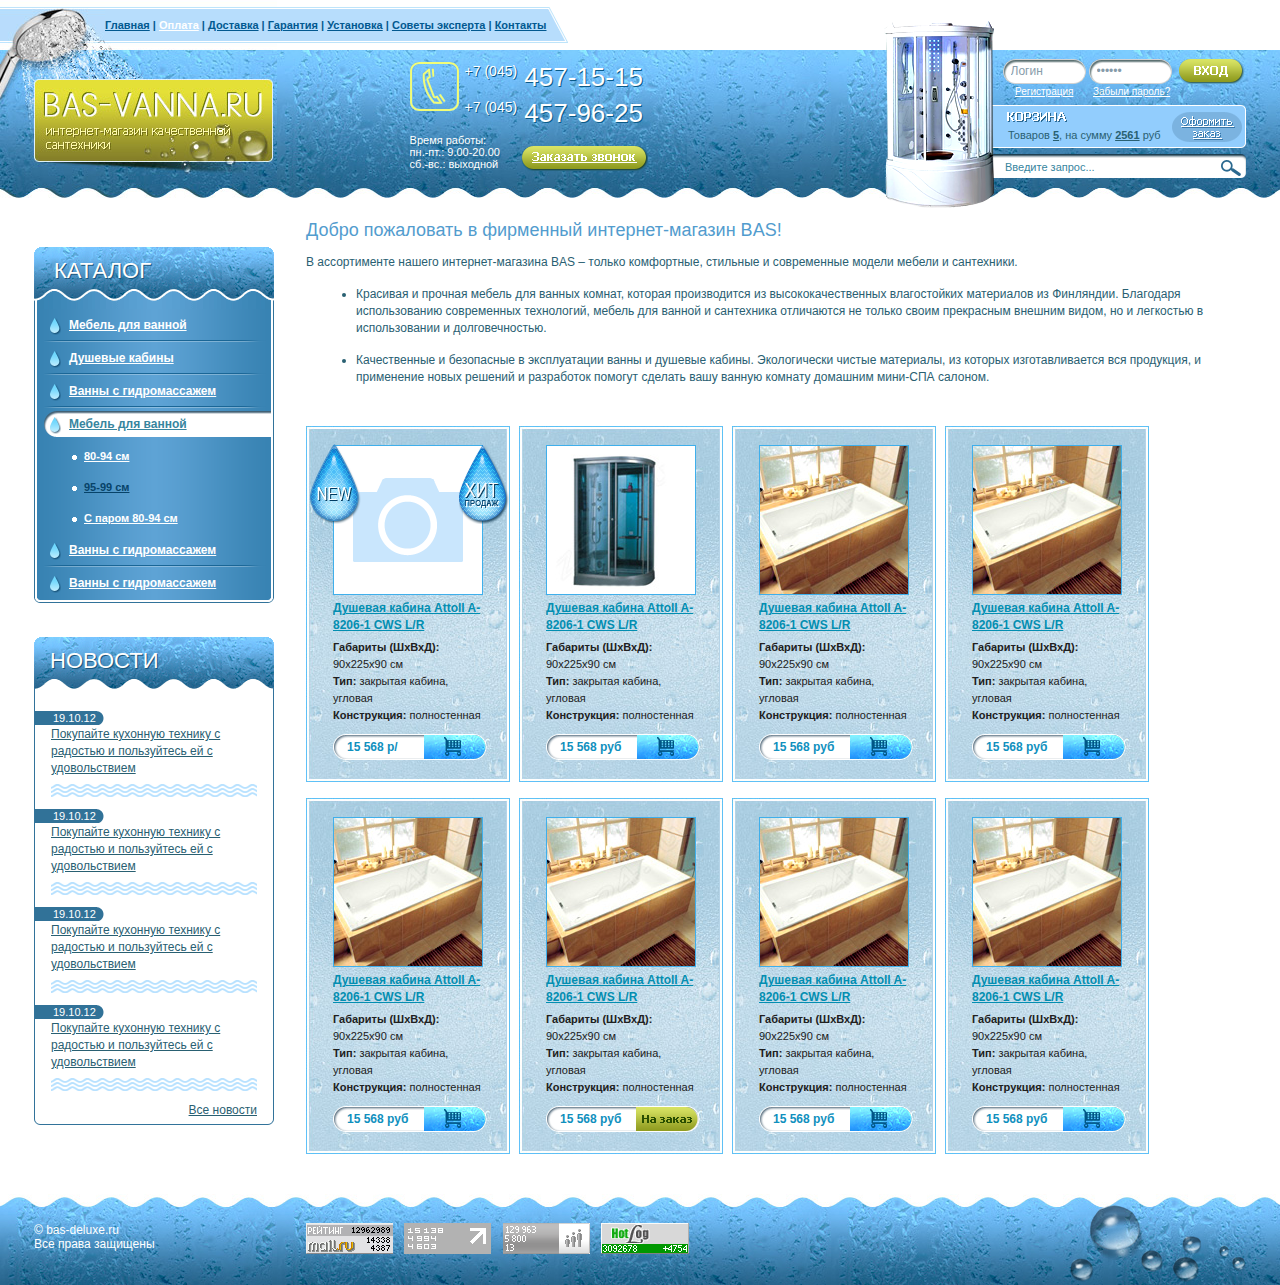
<file: html/index.html>
<!DOCTYPE html PUBLIC "-//W3C//DTD HTML 4.01 Transitional//EN" "http://www.w3.org/TR/html4/loose.dtd">
<html>
  <head>
    <link rel="stylesheet" href="style.css" type="text/css" />
    <meta http-equiv="Content-Type" content="text/html;charset=utf-8" />
    <title>Bas Deluxe - INdex</title>
    <script type="text/javascript" src="js/jquery-1.7.1.min.js"></script>
    <script type="text/javascript" src="js/functions.js"></script>
    <script type="text/javascript" src="js/cusel-min-2.5.js"></script>
    <script type="text/javascript" src="js/slider.js"></script>
  </head>
  <body>
    <table id="mainmenu">
      <tr>
        <td>
          <a href="#">Главная</a> | 
          <a href="#" class="current">Оплата</a> |
          <a href="#">Доставка</a> | 
          <a href="#">Гарантия</a> | 
          <a href="#">Установка</a> |
          <a href="#">Советы эксперта</a> |
          <a href="#">Контакты</a>
        </td>
        <td class="last"></td>
      </tr>
    </table>
    <!-- /meainmenu -->

    <div id="header">
      <div class="logo">
        <a href="/"></a>
      </div>

      <div class="phones">
        <div class="phone"><sup>+7 (045)</sup> 457-15-15</div>
        <div class="phone"><sup>+7 (045)</sup> 457-96-25</div>
        <div class="callme">
          <div style="text-shadow: #216994 1px 2px 0px">Время работы:</div>
          <div style="text-shadow: #216994 1px 3px 0px">пн.-пт.: 9.00-20.00</div>
          сб.-вс.: выходной
          <button></button>
        </div>
      </div>
      <!-- /phones -->

      <div class="right-side">
        <div class="dush"></div>
        <div class="auth">
          <form action="" method="post">
            <div class="field">
              <input
                type="text"
                name="username"
                value="Логин"
                onclick="javascript:if(this.value == 'Логин') this.value = '';"
                onblur="javascript:if(this.value == '') this.value = 'Логин';"
              />
            </div>
            <div class="field" style="left: 86px">
              <input
                type="password"
                name="password"
                value="Пароль"
                onclick="javascript:if(this.value == 'Пароль') this.value = '';"
                onblur="javascript:if(this.value == '') this.value = 'Пароль';"
              />
            </div>
            <div class="button">
              <button></button>
            </div>
            <a href="#" class="link">Регистрация</a>
            <a href="#" class="link" style="left: 90px">Забыли пароль?</a>
          </form>
        </div>
        <!-- /auth -->
        <div class="cart">
          <div style="margin: 24px 0px 0px 34px">Товаров <a href="#">5</a>, на сумму <a href="#">2561</a> руб</div>
          <a href="#" class="order"></a>
        </div>
        <!-- /cart -->

        <div class="search">
          <form action="" method="get">
            <div style="margin: 7px 0px 0px 39px">
              <input
                type="text"
                name="s"
                value="Введите запрос..."
                onclick="javascript:if(this.value == 'Введите запрос...') this.value =''"
                onblur="javascript:if(this.value == '') this.value ='Введите запрос...'"
              />
              <button></button>
            </div>
          </form>
        </div>
      </div>
      <!--/right-side-->
    </div>
    <!-- /header -->

    <table cellpadding="0" cellspacing="0" border="0" style="width: 100%">
      <tr>
        <td style="width: 34px"></td>
        <td style="width: 240px">
          <div id="categories">
            <h2>Каталог</h2>
            <div>
              <a href="#">Мебель для ванной</a>
            </div>
            <div>
              <a href="#">Душевые кабины</a>
            </div>
            <div>
              <a href="#">Ванны с гидромассажем</a>
            </div>
            <div class="selected">
              <a href="#">Мебель для ванной</a>
            </div>
            <div class="sub-cat">
              <a href="#">80-94 см</a>
            </div>
            <div class="sub-cat-selected">
              <a href="#">95-99 см</a>
            </div>
            <div class="sub-cat">
              <a href="#">С паром 80-94 см</a>
            </div>

            <div>
              <a href="#">Ванны с гидромассажем</a>
            </div>
            <div>
              <a href="#">Ванны с гидромассажем</a>
            </div>

            <div class="bottom"></div>
          </div>
          <!-- /categories -->

          <div id="news-box">
            <h2>Новости</h2>
            <div class="mid">
              <span class="date">19.10.12</span>
              <div class="news">
                <a href="#">Покупайте кухонную технику с радостью и пользуйтесь ей с удовольствием</a>
              </div>
              <span class="date">19.10.12</span>
              <div class="news">
                <a href="#">Покупайте кухонную технику с радостью и пользуйтесь ей с удовольствием</a>
              </div>
              <span class="date">19.10.12</span>
              <div class="news">
                <a href="#">Покупайте кухонную технику с радостью и пользуйтесь ей с удовольствием</a>
              </div>
              <span class="date">19.10.12</span>
              <div class="news">
                <a href="#">Покупайте кухонную технику с радостью и пользуйтесь ей с удовольствием</a>
              </div>
              <div class="all-news">
                <a href="#">Все новости</a>
              </div>
            </div>
            <div class="bottom"></div>
          </div>
          <!-- /news-box -->
        </td>
        <td style="width: 32px"></td>
        <td>
          <!--Content-->
          <div class="home-block">
            <h1>Добро пожаловать в фирменный интернет-магазин BAS!</h1>
            <p>В ассортименте нашего интернет-магазина BAS – только комфортные, стильные и современные модели мебели и сантехники.</p>
            <ul>
              <li>
                Красивая и прочная мебель для ванных комнат, которая производится из высококачественных влагостойких материалов из Финляндии. Благодаря использованию современных
                технологий, мебель для ванной и сантехника отличаются не только своим прекрасным внешним видом, но и легкостью в использовании и долговечностью.
              </li>
              <li>
                Качественные и безопасные в эксплуатации ванны и душевые кабины. Экологически чистые материалы, из которых изготавливается вся продукция, и применение новых решений
                и разработок помогут сделать вашу ванную комнату домашним мини-СПА салоном.
              </li>
            </ul>
          </div>
          <!--home-block-->
          <div class="best-sellers">
            <div class="product-bref">
              <div class="image">
                <div class="is-new"></div>
                <div class="best-seller"></div>
                <a href="#"><img src="i/bas_deluxe/no-foto-bref.png" /></a>
              </div>
              <div class="info">
                <a class="name" href="#">Душевая кабина Attoll A-8206-1 CWS L/R</a>
                <div class="description">
                  <b>Габариты (ШхВхД):</b> 90x225x90 см<br />
                  <b>Тип:</b> закрытая кабина, угловая<br />
                  <b>Конструкция:</b> полностенная
                </div>
              </div>
              <div class="price">
                <span>15 568 р/</span>
                <a href="#"></a>
              </div>
            </div>
            <div class="product-bref">
              <div class="image">
                <a href="#"><img src="i/bas_deluxe/tmp/1.jpg" /></a>
              </div>
              <div class="info">
                <a class="name" href="#">Душевая кабина Attoll A-8206-1 CWS L/R</a>
                <div class="description">
                  <b>Габариты (ШхВхД):</b> 90x225x90 см<br />
                  <b>Тип:</b> закрытая кабина, угловая<br />
                  <b>Конструкция:</b> полностенная
                </div>
              </div>
              <div class="price">
                <span>15 568 руб</span>
                <a href="#"></a>
              </div>
            </div>
            <div class="product-bref">
              <div class="image">
                <a href="#"><img src="i/bas_deluxe/tmp/2.jpg" /></a>
              </div>
              <div class="info">
                <a class="name" href="#">Душевая кабина Attoll A-8206-1 CWS L/R</a>
                <div class="description">
                  <b>Габариты (ШхВхД):</b> 90x225x90 см<br />
                  <b>Тип:</b> закрытая кабина, угловая<br />
                  <b>Конструкция:</b> полностенная
                </div>
              </div>
              <div class="price">
                <span>15 568 руб</span>
                <a href="#"></a>
              </div>
            </div>
            <div class="product-bref">
              <div class="image">
                <a href="#"><img src="i/bas_deluxe/tmp/2.jpg" /></a>
              </div>
              <div class="info">
                <a class="name" href="#">Душевая кабина Attoll A-8206-1 CWS L/R</a>
                <div class="description">
                  <b>Габариты (ШхВхД):</b> 90x225x90 см<br />
                  <b>Тип:</b> закрытая кабина, угловая<br />
                  <b>Конструкция:</b> полностенная
                </div>
              </div>
              <div class="price">
                <span>15 568 руб</span>
                <a href="#"></a>
              </div>
            </div>
            <div class="product-bref">
              <div class="image">
                <a href="#"><img src="i/bas_deluxe/tmp/2.jpg" /></a>
              </div>
              <div class="info">
                <a class="name" href="#">Душевая кабина Attoll A-8206-1 CWS L/R</a>
                <div class="description">
                  <b>Габариты (ШхВхД):</b> 90x225x90 см<br />
                  <b>Тип:</b> закрытая кабина, угловая<br />
                  <b>Конструкция:</b> полностенная
                </div>
              </div>
              <div class="price">
                <span>15 568 руб</span>
                <a href="#"></a>
              </div>
            </div>
            <div class="product-bref">
              <div class="image">
                <a href="#"><img src="i/bas_deluxe/tmp/2.jpg" /></a>
              </div>
              <div class="info">
                <a class="name" href="#">Душевая кабина Attoll A-8206-1 CWS L/R</a>
                <div class="description">
                  <b>Габариты (ШхВхД):</b> 90x225x90 см<br />
                  <b>Тип:</b> закрытая кабина, угловая<br />
                  <b>Конструкция:</b> полностенная
                </div>
              </div>
              <div class="price zakaz">
                <span>15 568 руб</span>
                <a href="#"></a>
              </div>
            </div>
            <div class="product-bref">
              <div class="image">
                <a href="#"><img src="i/bas_deluxe/tmp/2.jpg" /></a>
              </div>
              <div class="info">
                <a class="name" href="#">Душевая кабина Attoll A-8206-1 CWS L/R</a>
                <div class="description">
                  <b>Габариты (ШхВхД):</b> 90x225x90 см<br />
                  <b>Тип:</b> закрытая кабина, угловая<br />
                  <b>Конструкция:</b> полностенная
                </div>
              </div>
              <div class="price">
                <span>15 568 руб</span>
                <a href="#"></a>
              </div>
            </div>
            <div class="product-bref">
              <div class="image">
                <a href="#"><img src="i/bas_deluxe/tmp/2.jpg" /></a>
              </div>
              <div class="info">
                <a class="name" href="#">Душевая кабина Attoll A-8206-1 CWS L/R</a>
                <div class="description">
                  <b>Габариты (ШхВхД):</b> 90x225x90 см<br />
                  <b>Тип:</b> закрытая кабина, угловая<br />
                  <b>Конструкция:</b> полностенная
                </div>
              </div>
              <div class="price">
                <span>15 568 руб</span>
                <a href="#"></a>
              </div>
            </div>
          </div>
          <!-- best-sellers-->
        </td>
        <!-- /Content-->
        <td style="width: 34px"></td>
      </tr>
    </table>
    <div id="footer">
      <div class="copy">&copy bas-deluxe.ru<br />Все права защищены</div>
      <div class="counters">
        <a href="#"><img src="i/bas_deluxe/tmp/counter1.png" alt="counter1" /></a>
        <a href="#"><img src="i/bas_deluxe/tmp/counter2.png" alt="counter2" /></a>
        <a href="#"><img src="i/bas_deluxe/tmp/counter3.png" alt="counter3" /></a>
        <a href="#"><img src="i/bas_deluxe/tmp/counter4.png" alt="counter4" /></a>
      </div>
      <div class="kapli"></div>
    </div>
  </body>
</html>
</file>
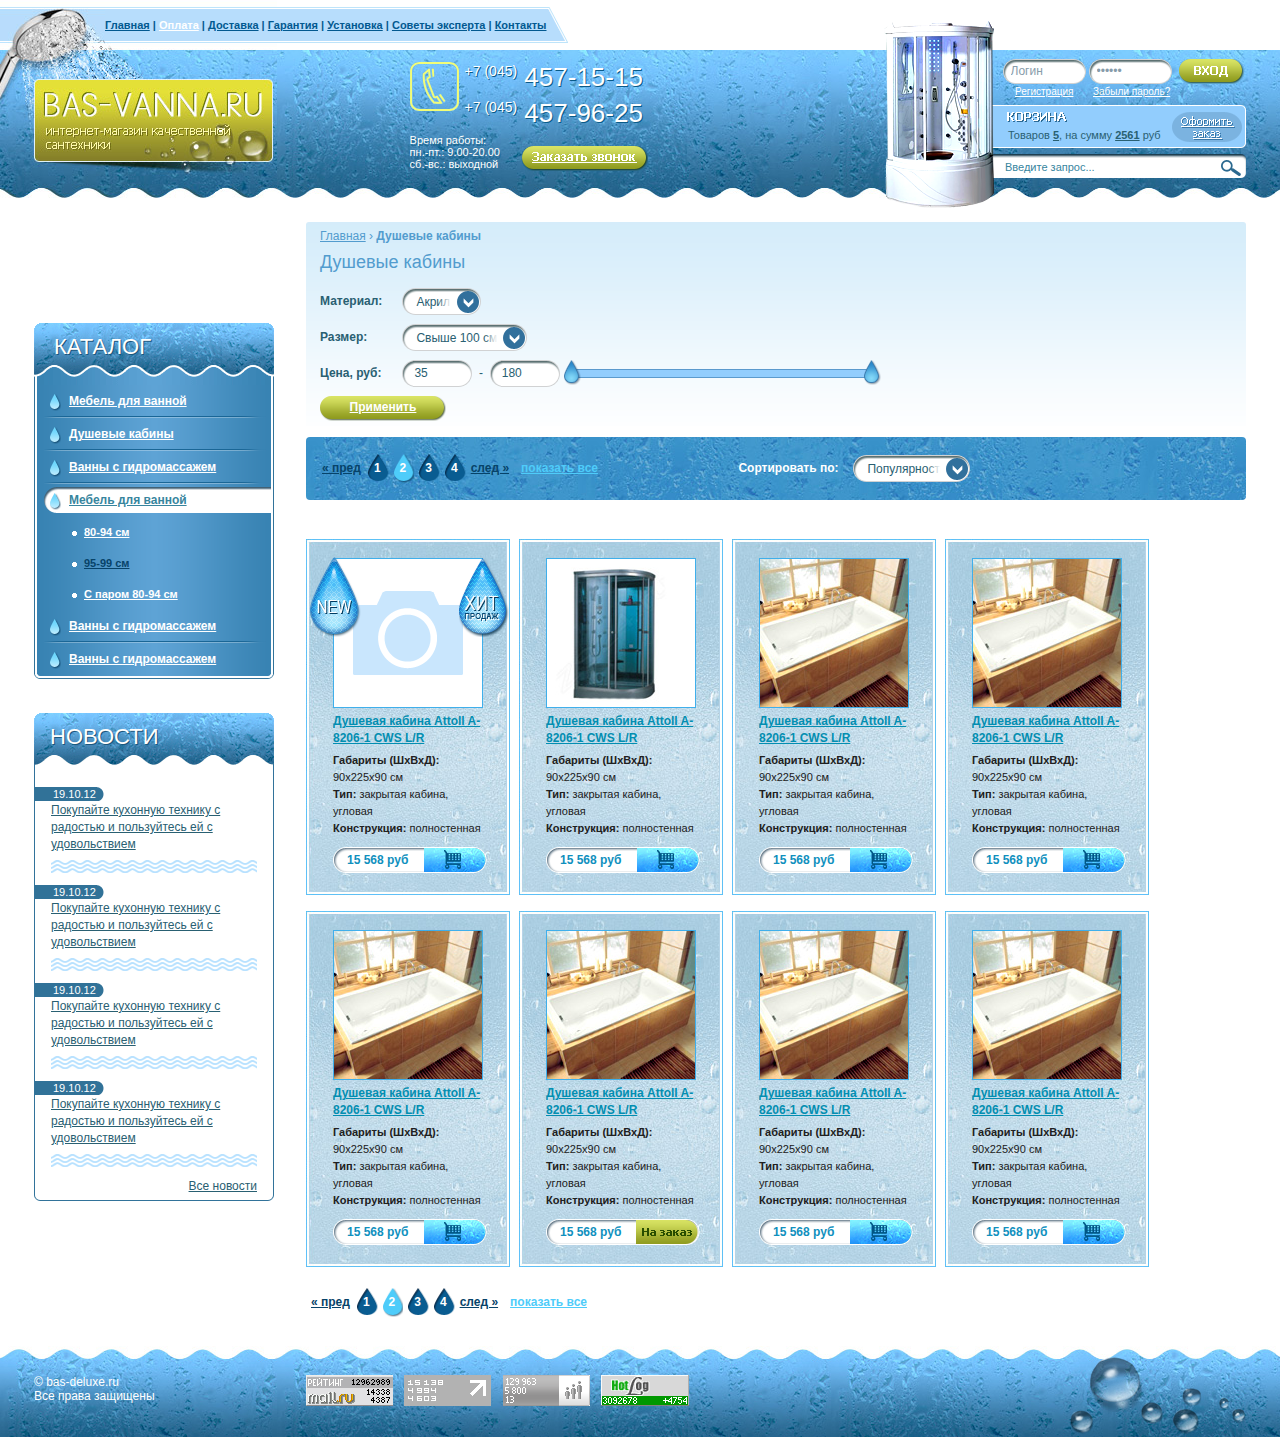
<file: html/category.html>
<!DOCTYPE html PUBLIC "-//W3C//DTD HTML 4.01 Transitional//EN" "http://www.w3.org/TR/html4/loose.dtd">
<html>
  <head>
    <meta http-equiv="Content-Type" content="text/html;charset=utf-8" />
    <title>Bas Deluxe - Category</title>
    <link rel="stylesheet" href="style.css" type="text/css" />
    <script type="text/javascript" src="js/jquery-1.7.1.min.js"></script>
    <script type="text/javascript" src="js/functions.js"></script>
    <script type="text/javascript" src="js/cusel-min-2.5.js"></script>
    <script type="text/javascript" src="js/slider.js"></script>
  </head>
  <body>
    <table id="mainmenu">
      <tr>
        <td>
          <a href="#">Главная</a> | 
          <a href="#" class="current">Оплата</a> |
          <a href="#">Доставка</a> | 
          <a href="#">Гарантия</a> | 
          <a href="#">Установка</a> |
          <a href="#">Советы эксперта</a> |
          <a href="#">Контакты</a>
        </td>
        <td class="last"></td>
      </tr>
    </table>
    <!-- /meainmenu -->

    <div id="header">
      <div class="logo">
        <a href="/"></a>
      </div>

      <div class="phones">
        <div class="phone"><sup>+7 (045)</sup> 457-15-15</div>
        <div class="phone"><sup>+7 (045)</sup> 457-96-25</div>
        <div class="callme">
          <div style="text-shadow: #216994 1px 2px 0px">Время работы:</div>
          <div style="text-shadow: #216994 1px 3px 0px">пн.-пт.: 9.00-20.00</div>
          сб.-вс.: выходной
          <button></button>
        </div>
      </div>
      <!-- /phones -->

      <div class="right-side">
        <div class="dush"></div>
        <div class="auth">
          <form action="" method="post">
            <div class="field">
              <input
                type="text"
                name="username"
                value="Логин"
                onclick="javascript:if(this.value == 'Логин') this.value = '';"
                onblur="javascript:if(this.value == '') this.value = 'Логин';"
              />
            </div>
            <div class="field" style="left: 86px">
              <input
                type="password"
                name="password"
                value="Пароль"
                onclick="javascript:if(this.value == 'Пароль') this.value = '';"
                onblur="javascript:if(this.value == '') this.value = 'Пароль';"
              />
            </div>
            <div class="button">
              <button></button>
            </div>
            <a href="#" class="link">Регистрация</a>
            <a href="#" class="link" style="left: 90px">Забыли пароль?</a>
          </form>
        </div>
        <!-- /auth -->
        <div class="cart">
          <div style="margin: 24px 0px 0px 34px">Товаров <a href="#">5</a>, на сумму <a href="#">2561</a> руб</div>
          <a href="#" class="order"></a>
        </div>
        <!-- /cart -->

        <div class="search">
          <form action="" method="get">
            <div style="margin: 7px 0px 0px 39px">
              <input
                type="text"
                name="s"
                value="Введите запрос..."
                onclick="javascript:if(this.value == 'Введите запрос...') this.value =''"
                onblur="javascript:if(this.value == '') this.value ='Введите запрос...'"
              />
              <button></button>
            </div>
          </form>
        </div>
      </div>
      <!--/right-side-->
    </div>
    <!-- /header -->

    <table cellpadding="0" cellspacing="0" border="0" style="width: 100%">
      <tr>
        <td style="width: 34px"></td>
        <td style="width: 240px">
          <div id="categories">
            <h2>Каталог</h2>
            <div>
              <a href="#">Мебель для ванной</a>
            </div>
            <div>
              <a href="#">Душевые кабины</a>
            </div>
            <div>
              <a href="#">Ванны с гидромассажем</a>
            </div>
            <div class="selected">
              <a href="#">Мебель для ванной</a>
            </div>
            <div class="sub-cat">
              <a href="#">80-94 см</a>
            </div>
            <div class="sub-cat-selected">
              <a href="#">95-99 см</a>
            </div>
            <div class="sub-cat">
              <a href="#">С паром 80-94 см</a>
            </div>

            <div>
              <a href="#">Ванны с гидромассажем</a>
            </div>
            <div>
              <a href="#">Ванны с гидромассажем</a>
            </div>

            <div class="bottom"></div>
          </div>
          <!-- /categories -->

          <div id="news-box">
            <h2>Новости</h2>
            <div class="mid">
              <span class="date">19.10.12</span>
              <div class="news">
                <a href="#">Покупайте кухонную технику с радостью и пользуйтесь ей с удовольствием</a>
              </div>
              <span class="date">19.10.12</span>
              <div class="news">
                <a href="#">Покупайте кухонную технику с радостью и пользуйтесь ей с удовольствием</a>
              </div>
              <span class="date">19.10.12</span>
              <div class="news">
                <a href="#">Покупайте кухонную технику с радостью и пользуйтесь ей с удовольствием</a>
              </div>
              <span class="date">19.10.12</span>
              <div class="news">
                <a href="#">Покупайте кухонную технику с радостью и пользуйтесь ей с удовольствием</a>
              </div>
              <div class="all-news">
                <a href="#">Все новости</a>
              </div>
            </div>
            <div class="bottom"></div>
          </div>
          <!-- /news-box -->
        </td>
        <td style="width: 32px"></td>
        <td style="vertical-align: top">
          <!--Content-->
          <div id="filter">
            <div class="breadcrumbs">
              <a href="#">Главная</a>
              › <b>Душевые кабины</b>
            </div>
            <h1>Душевые кабины</h1>
            <form action="" method="get">
              <table>
                <tr style="height: 36px">
                  <td><b>Материал:</b></td>
                  <td style="width: 20px"></td>
                  <td>
                    <select name="material" id="material" class="custom-select">
                      <option value="1">Акрил</option>
                      <option value="2">Метал</option>
                      <option value="3">Дерево</option>
                      <option value="4">Стекло</option>
                    </select>
                  </td>
                  <td></td>
                </tr>
                <tr style="height: 36px">
                  <td><b>Размер:</b></td>
                  <td style="width: 20px"></td>
                  <td>
                    <select name="material" id="razmer" class="custom-select">
                      <option value="1">Свыше 100 см</option>
                      <option value="2">Свыше 200 см</option>
                      <option value="3">Свыше 500 см</option>
                      <option value="4">Свыше 1000 см</option>
                    </select>
                  </td>
                  <td></td>
                </tr>
                <tr style="height: 36px">
                  <td><b>Цена, руб:</b></td>
                  <td style="width: 20px"></td>
                  <td>
                    <table>
                      <tr>
                        <td width="70px">
                          <div class="text-field">
                            <div class="right"></div>
                            <input type="text" name="param_9_from" id="param_9_from" value="1000" />
                          </div>
                        </td>
                        <td>&nbsp; - &nbsp;</td>
                        <td width="70px;">
                          <div class="text-field">
                            <div class="right"></div>
                            <input type="text" name="param_9_to" id="param_9_to" value="9900" />
                          </div>
                        </td>
                        <td>
                          <div style="width: 300px; margin-left: 10px" id="slider-range9"></div>
                        </td>
                      </tr>
                    </table>
                    <script type="text/javascript">
                      set_slider(9, 35, 180, 35, 180);
                    </script>
                  </td>
                  <td></td>
                </tr>
              </table>
              <input type="submit" class="submit-button" value="Применить" />
            </form>
          </div>
          <div class="sort-box ui-corner-all">
            <div class="pagination">
              <a href="#" class="prev">&laquo; пред</a>
              <a href="#" class="page-num">1</a>
              <a href="#" class="page-num active">2</a>
              <a href="#" class="page-num">3</a>
              <a href="#" class="page-num">4</a>
              <a href="#" class="next">след &raquo; </a>
              <a href="#" class="show-all active">показать все</a>
            </div>
            <div class="sort-by">
              <b>Сортировать по:</b>
              <select name="sort-by" id="sort_by" class="custom-select">
                <option value="1">Популярности</option>
                <option value="2">Цене</option>
                <option value="1">Рейтингу</option>
              </select>
            </div>
          </div>
          <div>
            <div class="product-bref">
              <div class="image">
                <div class="is-new"></div>
                <div class="best-seller"></div>
                <a href="#"><img src="i/bas_deluxe/no-foto-bref.png" /></a>
              </div>
              <div class="info">
                <a class="name" href="#">Душевая кабина Attoll A-8206-1 CWS L/R</a>
                <div class="description">
                  <b>Габариты (ШхВхД):</b> 90x225x90 см<br />
                  <b>Тип:</b> закрытая кабина, угловая<br />
                  <b>Конструкция:</b> полностенная
                </div>
              </div>
              <div class="price">
                <span>15 568 руб</span>
                <a href="#"></a>
              </div>
            </div>
            <div class="product-bref">
              <div class="image">
                <a href="#"><img src="i/bas_deluxe/tmp/1.jpg" /></a>
              </div>
              <div class="info">
                <a class="name" href="#">Душевая кабина Attoll A-8206-1 CWS L/R</a>
                <div class="description">
                  <b>Габариты (ШхВхД):</b> 90x225x90 см<br />
                  <b>Тип:</b> закрытая кабина, угловая<br />
                  <b>Конструкция:</b> полностенная
                </div>
              </div>
              <div class="price">
                <span>15 568 руб</span>
                <a href="#"></a>
              </div>
            </div>
            <div class="product-bref">
              <div class="image">
                <a href="#"><img src="i/bas_deluxe/tmp/2.jpg" /></a>
              </div>
              <div class="info">
                <a class="name" href="#">Душевая кабина Attoll A-8206-1 CWS L/R</a>
                <div class="description">
                  <b>Габариты (ШхВхД):</b> 90x225x90 см<br />
                  <b>Тип:</b> закрытая кабина, угловая<br />
                  <b>Конструкция:</b> полностенная
                </div>
              </div>
              <div class="price">
                <span>15 568 руб</span>
                <a href="#"></a>
              </div>
            </div>
            <div class="product-bref">
              <div class="image">
                <a href="#"><img src="i/bas_deluxe/tmp/2.jpg" /></a>
              </div>
              <div class="info">
                <a class="name" href="#">Душевая кабина Attoll A-8206-1 CWS L/R</a>
                <div class="description">
                  <b>Габариты (ШхВхД):</b> 90x225x90 см<br />
                  <b>Тип:</b> закрытая кабина, угловая<br />
                  <b>Конструкция:</b> полностенная
                </div>
              </div>
              <div class="price">
                <span>15 568 руб</span>
                <a href="#"></a>
              </div>
            </div>
            <div class="product-bref">
              <div class="image">
                <a href="#"><img src="i/bas_deluxe/tmp/2.jpg" /></a>
              </div>
              <div class="info">
                <a class="name" href="#">Душевая кабина Attoll A-8206-1 CWS L/R</a>
                <div class="description">
                  <b>Габариты (ШхВхД):</b> 90x225x90 см<br />
                  <b>Тип:</b> закрытая кабина, угловая<br />
                  <b>Конструкция:</b> полностенная
                </div>
              </div>
              <div class="price">
                <span>15 568 руб</span>
                <a href="#"></a>
              </div>
            </div>
            <div class="product-bref">
              <div class="image">
                <a href="#"><img src="i/bas_deluxe/tmp/2.jpg" /></a>
              </div>
              <div class="info">
                <a class="name" href="#">Душевая кабина Attoll A-8206-1 CWS L/R</a>
                <div class="description">
                  <b>Габариты (ШхВхД):</b> 90x225x90 см<br />
                  <b>Тип:</b> закрытая кабина, угловая<br />
                  <b>Конструкция:</b> полностенная
                </div>
              </div>
              <div class="price zakaz">
                <span>15 568 руб</span>
                <a href="#"></a>
              </div>
            </div>
            <div class="product-bref">
              <div class="image">
                <a href="#"><img src="i/bas_deluxe/tmp/2.jpg" /></a>
              </div>
              <div class="info">
                <a class="name" href="#">Душевая кабина Attoll A-8206-1 CWS L/R</a>
                <div class="description">
                  <b>Габариты (ШхВхД):</b> 90x225x90 см<br />
                  <b>Тип:</b> закрытая кабина, угловая<br />
                  <b>Конструкция:</b> полностенная
                </div>
              </div>
              <div class="price">
                <span>15 568 руб</span>
                <a href="#"></a>
              </div>
            </div>
            <div class="product-bref">
              <div class="image">
                <a href="#"><img src="i/bas_deluxe/tmp/2.jpg" /></a>
              </div>
              <div class="info">
                <a class="name" href="#">Душевая кабина Attoll A-8206-1 CWS L/R</a>
                <div class="description">
                  <b>Габариты (ШхВхД):</b> 90x225x90 см<br />
                  <b>Тип:</b> закрытая кабина, угловая<br />
                  <b>Конструкция:</b> полностенная
                </div>
              </div>
              <div class="price">
                <span>15 568 руб</span>
                <a href="#"></a>
              </div>
            </div>
            <div class="clear"></div>
          </div>
          <div class="pagination">
            <a href="#" class="prev">&laquo; пред</a>
            <a href="#" class="page-num">1</a>
            <a href="#" class="page-num active">2</a>
            <a href="#" class="page-num">3</a>
            <a href="#" class="page-num">4</a>
            <a href="#" class="next">след &raquo; </a>
            <a href="#" class="show-all active">показать все</a>
          </div>
        </td>
        <!-- /Content-->
        <td style="width: 34px"></td>
      </tr>
    </table>
    <div id="footer">
      <div class="copy">&copy bas-deluxe.ru<br />Все права защищены</div>
      <div class="counters">
        <a href="#"><img src="i/bas_deluxe/tmp/counter1.png" alt="counter1" /></a>
        <a href="#"><img src="i/bas_deluxe/tmp/counter2.png" alt="counter2" /></a>
        <a href="#"><img src="i/bas_deluxe/tmp/counter3.png" alt="counter3" /></a>
        <a href="#"><img src="i/bas_deluxe/tmp/counter4.png" alt="counter4" /></a>
      </div>
      <div class="kapli"></div>
    </div>
  </body>
</html>
</file>
<file: html/style.css>
html,
body,
div,
span,
h1,
h2,
h3,
h4,
h5,
h6,
p,
em,
img,
strong,
sub,
sup,
b,
u,
i,
dl,
dt,
dd,
ol,
ul,
li,
fieldset,
form,
label,
table,
tbody,
tfoot,
thead,
tr,
th,
td {
  margin: 0;
  padding: 0;
  border: 0;
  outline: 0;
  background: transparent;
  font-size: 100%;
}
a {
  margin: 0;
  padding: 0;
  font-size: 100%;
  vertical-align: baseline;
  background: transparent;
}
table {
  border-collapse: collapse;
  border-spacing: 0;
}
td img {
  vertical-align: top;
}
input,
select,
button,
textarea {
  margin: 0;
  font-size: 100%;
}
input[type="text"],
input[type="password"],
textarea {
  padding: 0;
}
input[type="checkbox"] {
  vertical-align: bottom;
}
input[type="radio"] {
  vertical-align: text-bottom;
}
sub {
  vertical-align: sub;
  font-size: smaller;
}
sup {
  vertical-align: super;
  font-size: smaller;
}
html {
  overflow-y: scroll;
}
body {
  line-height: 1;
  background: #fff;
  color: #000;
  text-align: left;
  font: 12px Tahoma, "Geneva CY", sans-serif;
}
input,
select,
button,
textarea {
  font-family: Tahoma, "Geneva CY", sans-serif;
}
label,
input[type="button"],
input[type="submit"],
button {
  cursor: pointer;
}
a,
a:visited {
  color: #287fc3;
  text-decoration: underline;
}
a:hover {
  color: #287fc3;
  text-decoration: none;
}
a:focus,
a:active {
  color: #287fc3;
  text-decoration: underline;
}

h1 {
  color: #529cce;
  font-size: 18px;
  margin: 0px 0px 10px 0px;
  font-weight: normal;
}
body {
  font-size: 12px;
  font-family: "Tahoma", sans-serif;
  margin: 0px;
  padding: 0px;
  color: #296072;
}
a:visited {
  color: #9a9522;
}

.field {
  background: url("i/bas_deluxe/field.png") no-repeat scroll left top transparent;
  height: 26px;
  margin-right: 5px;
  position: relative;
}
.field input {
  background: none repeat scroll 0 0 transparent;
  border: medium none;
  color: #074369;
  font-family: "Tahoma", sans-serif;
  font-size: 12px;
  margin: 5px 0 0 10px;
  padding: 1px 0 0;
  width: 95%;
  z-index: 1;
}
.field .right {
  background: url("i/bas_deluxe/field.png") no-repeat scroll left bottom transparent;
  height: 26px;
  position: absolute;
  right: -5px;
  width: 5px;
  z-index: 2;
}

.clear {
  clear: both;
  height: 0px;
  overflow: hidden;
}
.home-block {
  padding: 0px 0px 25px 0px;
  line-height: 17px;
}
.home-block h1 {
  margin-bottom: 15px;
}
.home-block ul {
  margin: 15px 0px 0px 50px;
}
.home-block ul li {
  padding-bottom: 15px;
}
.product-bref {
  background: url("i/bas_deluxe/bref-bg.jpg") no-repeat left top;
  width: 204px;
  height: 356px;
  line-height: 17px;
  position: relative;
  float: left;
  margin: 0px 9px 16px 0px;
}
.product-bref .is-new,
.product-bref .best-seller {
  background: url("i/bas_deluxe/is-new.png") no-repeat;
  width: 51px;
  height: 80px;
  position: absolute;
  top: 18px;
  left: 4px;
}
.product-bref .best-seller {
  background: url("i/bas_deluxe/is-bestseller.png") no-repeat;
  left: 153px;
}
.product-bref .image {
  padding: 19px 0px 5px 0px;
  text-align: center;
  position: relative;
  width: 204px;
}
.product-bref .image img {
  border: 1px solid #3fafeb;
}
.product-bref .info {
  padding: 0px 23px 0px 27px;
}
.product-bref .name {
  color: #038eb1;
  font-weight: bold;
}
.product-bref .description {
  font-size: 11px;
  color: #202020;
  padding-top: 5px;
}
.product-bref .price {
  background: url("i/bas_deluxe/add-to-cart.png") no-repeat;
  width: 164px;
  height: 26px;
  position: absolute;
  left: 27px;
  bottom: 22px;
  line-height: 26px;
  color: #1090be;
  font-size: 12px;
  font-weight: bold;
}
.product-bref .price a {
  position: absolute;
  height: 26px;
  width: 60px;
  top: 0px;
  right: 12px;
}
.product-bref .price span {
  padding-left: 14px;
}
.product-bref .price.zakaz {
  background: url("i/bas_deluxe/na-zakaz.png") no-repeat;
}
.breadcrumbs {
  height: 30px;
  line-height: 28px;
  color: #529cce;
}
.breadcrumbs a {
  color: #529cce;
}
.text-field {
  background: url("i/bas_deluxe/field-bg.png") no-repeat;
  margin: 0px 13px 0px 0px;
  height: 27px;
  position: relative;
}
.text-field .right {
  position: absolute;
  top: 0px;
  right: -13px;
  background: url("i/bas_deluxe/field-bg.png") no-repeat left bottom;
  width: 13px;
  height: 100%;
  z-index: 2;
}
.text-field input {
  padding: 1px 0px 0px 12px;
  margin: 5px 0px 0px 0px;
  border: none;
  background: none;
  width: 95%;
  z-index: 1;
  font-size: 12px;
  color: #296072;
}

.submit-button {
  background: transparent url("i/bas_deluxe/submit-button.png") no-repeat;
  border: 0px;
  width: 126px;
  height: 25px;
  color: #ffffff;
  text-decoration: underline;
  font-size: 12px;
  display: block;
  padding: 0px 0px 4px 0px;
  margin: 5px 0px;
  font-weight: bold;
}
.submit-button:hover {
  text-decoration: none;
}

.sort-box {
  height: 63px;
  background: url("i/bas_deluxe/texture.jpg") repeat-x;
  position: relative;
  margin: 5px 0px 39px 0px;
}
.pagination {
  color: #074369;
  font-weight: bold;
  font-size: 12px;
  padding: 5px;
  overflow: hidden;
  width: 45%;
}
.pagination .page-num {
  float: left;
  padding: 0px 8px 0px 6px;
  margin-right: 5px;
  height: 29px;
  color: #ffffff;
  text-decoration: none;
  line-height: 29px;
  text-align: center;
  background: url("i/bas_deluxe/pagination_item.png") no-repeat;
}
.pagination .page-num.active {
  background: url("i/bas_deluxe/pagination_item.png") no-repeat left bottom;
}
.pagination .prev,
.pagination .next,
.pagination .show-all {
  float: left;
  height: 29px;
  line-height: 29px;
  margin-right: 7px;
  color: #074369;
}

.pagination .show-all {
  margin-left: 5px;
}
.pagination .show-all.active,
.pagination .prev.active,
.pagination .next.active {
  color: #4eccfa;
}

.sort-by {
  position: absolute;
  left: 46%;
  top: 24px;
  color: #ffffff;
}
.sort-by .custom-select {
  top: -6px;
  left: 115px;
  position: absolute;
}
.sort-box .pagination {
  position: absolute;
  top: 12px;
  left: 11px;
}
.ui-widget-content {
  border: 1px solid #5b9acd;
  background: #ffffff;
  color: #222222;
}
.ui-corner-all {
  -moz-border-radius-topleft: 4px;
  -webkit-border-top-left-radius: 4px;
  -khtml-border-top-left-radius: 4px;
  border-top-left-radius: 4px;
  -moz-border-radius-topright: 4px;
  -webkit-border-top-right-radius: 4px;
  -khtml-border-top-right-radius: 4px;
  border-top-right-radius: 4px;
  -moz-border-radius-bottomleft: 4px;
  -webkit-border-bottom-left-radius: 4px;
  -khtml-border-bottom-left-radius: 4px;
  border-bottom-left-radius: 4px;
  -moz-border-radius-bottomright: 4px;
  -webkit-border-bottom-right-radius: 4px;
  -khtml-border-bottom-right-radius: 4px;
  border-bottom-right-radius: 4px;
}
.ui-slider {
  position: relative;
  text-align: left;
}
.ui-slider .ui-slider-handle {
  position: absolute;
  z-index: 2;
  width: 1.2em;
  height: 1.2em;
  cursor: default;
}
.ui-slider .ui-slider-range {
  position: absolute;
  z-index: 1;
  font-size: 1px;
  display: block;
  border: 0;
  background-position: 0 0;
}
.ui-slider-horizontal {
  height: 7px;
}
.ui-slider-horizontal .ui-slider-handle {
  top: -10px;
  margin-left: -0.6em;
  background: url("i/bas_deluxe/marker1.png");
  width: 17px;
  height: 25px;
  border: 0px;
}
.ui-slider-horizontal .ui-slider-range {
  top: 0;
  height: 100%;
  background: #92cdfd;
}
.ui-slider-horizontal .ui-slider-range-min {
  left: 0;
}
.ui-slider-horizontal .ui-slider-range-max {
  right: 0;
}

.cusel,
.cuselFrameRight,
.jScrollPaneDrag,
.jScrollArrowUp,
.jScrollArrowDown {
  background: url("i/bas_deluxe/selects-2.png") no-repeat;
}
.cusel {
  height: 27px;
  background-position: left top;
  display: inline-block;
  position: relative;
  cursor: pointer;
  font-size: 14px;
  z-index: 1;
}
.cuselFrameRight {
  position: absolute;
  z-index: 2;
  top: 0;
  right: -15px;
  height: 100%;
  width: 42px;
  background-position: right top;
}
.cuselText {
  color: #296072;
  height: 14px;
  padding: 7px 0 0 14px;
  cursor: pointer;
  overflow: hidden;
  position: relative;
  z-index: 1;
  font: 12px "Tahoma", sans-serif;
  position: absolute;
  top: 0;
  left: 0;
}
.cuselText {
  height: 22px;
}
.cusel span {
  background: #fff;
  color: #296072;
  display: block;
  cursor: pointer;
  white-space: nowrap;
  padding: 2px 15px 2px 5px;
  zoom: 1;
  font-size: 12px;
}
.cusel span:hover,
.cusel .cuselOptHover {
  background: #edf7fd;
  color: #000;
}
.cusel .cuselActive {
  background: #bdc94a;
  color: #fff;
  cursor: default;
}
.cuselOpen {
  z-index: 999;
}
.classDisCusel,
.classDisCusel .cuselFrameRight {
  background-image: url("i/bas_deluxe/selects-2.png") !important;
  cursor: default;
  color: #ccc;
}
.classDisCusel .cuselText {
  cursor: default;
}
.cusel .cusel-scroll-wrap {
  display: block;
  visibility: hidden;
  position: absolute;
  left: 0;
  top: 100%;
  min-width: 100%;
  width: auto;
}
.cusel .jScrollPaneContainer {
  position: relative;
  border-radius: 3px;
  overflow: hidden;
  z-index: 5;
  border: 1px solid #999;
  left: 5px;
}
.cusel .jScrollPaneTrack {
  height: 100%;
  width: 7px !important;
  background: #ccc;
  position: absolute;
  top: 0;
  right: 4px;
}
.cusel .jScrollPaneDrag {
  position: absolute;
  background-position: -40px -26px;
  cursor: pointer;
  width: 15px !important;
  height: 27px !important;
  right: -4px;
}
.cusel .jScrollPaneDragTop {
  position: absolute;
  top: 0;
  left: 0;
  overflow: hidden;
}
.cusel .jScrollPaneDragBottom {
  position: absolute;
  bottom: 0;
  left: 0;
  overflow: hidden;
}
.cusel .jScrollArrowUp {
  position: absolute;
  top: 0;
  right: 2px;
  width: 26px;
  height: 12px;
  cursor: pointer;
  background-position: -2px -26px;
  overflow: hidden;
}
.cusel .jScrollArrowDown {
  width: 25px;
  height: 12px;
  position: absolute;
  top: auto;
  bottom: 0;
  right: 3px;
  cursor: pointer;
  background-position: -21px -26px;
  overflow: hidden;
}

.product-detail {
  position: relative;
}
.product-detail h1 {
  margin: 12px 0px;
}
.product-detail h2 {
  color: #ce4148;
  font-size: 16px;
  font-weight: bold;
}
.product-detail .left-side {
  float: left;
  width: 323px;
  height: 442px;
  margin: 0px 19px 0px 0px;
  position: relative;
}
.product-detail .left-side .switch {
  position: absolute;
  right: 4px;
  top: 0px;
  height: 22px;
  background: url("i/bas_deluxe/product-detail-switch-bg.png") no-repeat left top;
  padding: 0px 3px 0px 7px;
  line-height: 20px;
}
.product-detail .left-side .switch .right {
  position: absolute;
  top: 0px;
  right: -4px;
  height: 22px;
  width: 4px;
  background: url("i/bas_deluxe/product-detail-switch-bg.png") no-repeat 0px -22px;
}
.product-detail .left-side .switch a {
  color: #0d5167;
  font-size: 11px;
  font-weight: bold;
  text-decoration: none;
  border-bottom: 1px dashed;
}
.product-detail .left-side .switch.back-foto {
  background: url("i/bas_deluxe/product-detail-switch-bg.png") no-repeat 0px -44px;
}
.product-detail .left-side .switch.back-foto .right {
  background: url("i/bas_deluxe/product-detail-switch-bg.png") no-repeat 0px -66px;
}
.product-detail .left-side .switch.back-foto a {
  color: #0d5167;
}
.product-detail .left-side .switch #ask-switch {
  display: inline;
}
.product-detail .left-side .switch.back-foto #ask-switch {
  display: none;
}
.product-detail .left-side .switch #foto-switch {
  display: none;
}
.product-detail .left-side .switch.back-foto #foto-switch {
  display: inline;
}
.product-detail .left-side #foto-box {
  overflow: hidden;
}
.product-detail .left-side #foto-box .default {
  border: 1px solid #accbe3;
  padding: 15px 5px 5px 5px;
  text-align: center;
}
.product-detail .left-side #foto-box .other {
  overflow: auto;
  width: 350px;
}
.product-detail .left-side #foto-box .other .pic {
  background: url("i/bas_deluxe/other-pic-arrow.png") no-repeat center top;
  padding: 32px 0px 0px 0px;
  float: left;
  margin: 0px 12px 0px 0px;
}
.product-detail .left-side #foto-box .other .pic a {
  display: block;
  text-align: center;
  width: 70px;
  border: 1px solid #abcae3;
}
.product-detail .left-side #foto-box .other .pic a img {
  height: 70px;
}
.product-detail .left-side #ask-box {
  display: none;
  background: #b2d2e4;
  border: 1px solid #abcae3;
}
.product-detail .left-side #ask-box h2 {
  color: #296072;
  font-size: 12px;
  line-height: 17px;
  margin: 20px 0px 0px 0px;
}
.product-detail .left-side #ask-box input {
  color: #074369;
}
.product-detail .left-side #ask-box button {
  background: url("i/bas_deluxe/send.png") no-repeat;
  width: 121px;
  height: 37px;
  border: none;
  cursor: pointer;
  position: relative;
}
.product-detail .left-side #ask-box button:active {
  top: 1px;
  left: 1px;
}
.product-detail .left-side #ask-box .field {
  margin-top: 8px;
}
.product-detail .left-side #ask-box .textarea {
  background: url("i/bas_deluxe/textarea.png") no-repeat left top;
  width: 291px;
  height: 248px;
  margin: 10px 0px;
}
.product-detail .left-side #ask-box .textarea textarea {
  color: #074369;
  font-size: 12px;
  font-family: "Tahoma";
  width: 271px;
  height: 226px;
  margin: 10px 0px 0px 10px;
  background: transparent none;
  border: 0px;
  padding: 0px;
  overflow: auto;
}

.product-detail .right-side {
  float: left;
  width: 286px;
  position: relative;
}
.product-detail .right-side .info-box {
  background: url("i/bas_deluxe/product-info-box-bg.jpg") no-repeat;
  width: 286px;
  height: 195px;
  position: relative;
  color: #fff;
  font-size: 11px;
  margin: 0px 0px 0px 0px;
}
.product-detail .right-side .info-box .in-stock {
  position: absolute;
  top: 14px;
  left: 15px;
}
.product-detail .right-side .info-box .one-click-buy {
  position: absolute;
  top: 7px;
  left: 142px;
  height: 26px;
  line-height: 26px;
  padding: 0px 0px 0px 25px;
  background: url("i/bas_deluxe/call-me-icon.png") no-repeat left center;
  z-index: 999;
}
.product-detail .right-side .info-box .one-click-buy a {
  color: #fff;
  font-weight: bold;
  font-size: 11px;
}
.product-detail .right-side .info-box .buy-box {
  width: 274px;
  height: 43px;
  position: absolute;
  top: 39px;
  left: 5px;
  background: url("i/bas_deluxe/buy-box-bg.png") no-repeat;
}
.product-detail .right-side .info-box .buy-box .cost {
  width: 127px;
  position: absolute;
  left: 8px;
  top: 6px;
  line-height: 18px;
  color: #005686;
  font-size: 16px;
  text-align: center;
  border-bottom: 1px solid #9abcd8;
}
.product-detail .right-side .info-box .buy-box .cost .old {
  color: #529cce;
  font-size: 11px;
  text-decoration: line-through;
  padding: 0px 10px 0px 0px;
}
.product-detail .right-side .info-box .buy-box .discount {
  width: 127px;
  position: absolute;
  left: 8px;
  top: 27px;
  color: #296072;
  font-size: 10px;
  text-align: center;
}
.product-detail .right-side .info-box .buy-box .discount b {
  color: #9aa629;
  font-size: 11px;
}
.product-detail .right-side .info-box .buy-box .add-to-cart {
  position: absolute;
  right: 0px;
  top: 0px;
  width: 135px;
  height: 43px;
}
.product-detail .right-side .info-box .buy-box .zakaz {
  position: absolute;
  right: 0px;
  top: 0px;
  width: 135px;
  height: 43px;
  background: url("i/bas_deluxe/product-detail-zakaz.png") no-repeat;
  cursor: default;
}
.product-detail .right-side .info-box .links {
  position: absolute;
  left: 9px;
  top: 88px;
  line-height: 16px;
  color: #fff;
  font-size: 11px;
}
.product-detail .right-side .info-box .links a {
  color: #074369;
}
.product-detail .right-side .info-box .buy-count {
  width: 47px;
  height: 49px;
  position: absolute;
  top: 85px;
  left: 144px;
  border: 1px solid #598fba;
  background: #ffffff;
  text-align: center;
  color: #074369;
  font-size: 10px;
  line-height: 9px;
}
.product-detail .right-side .info-box .buy-count .num {
  font-size: 17px;
  background: #cee3f4;
  height: 19px;
  line-height: 17px;
  color: #074369;
}
.product-detail .right-side .info-box .yandex-zakzaz {
  background: url("i/bas_deluxe/yandex-zakaz.png") no-repeat;
  width: 84px;
  height: 20px;
  position: absolute;
  right: 8px;
  top: 85px;
  text-decoration: none;
}
.product-detail .right-side .info-box .yandex-market {
  background: url("i/bas_deluxe/yandex-market.png") no-repeat;
  width: 83px;
  height: 29px;
  position: absolute;
  right: 8px;
  top: 107px;
  text-decoration: none;
}
.product-detail .right-side .info-box .social-box {
  position: absolute;
  left: 199px;
  top: 137px;
}

.product-detail .right-side .short-options {
  width: 286px;
  height: 128px;
  background: url("i/bas_deluxe/product-detail-short-options.jpg") no-repeat;
  overflow: hidden;
}
.product-detail .right-side .short-options .body {
  color: #296072;
  font-size: 11px;
  line-height: 17px;
  margin: 22px 11px;
}
.product-detail .right-side .short-options .body a {
  color: #529cce;
  font-size: 12px;
}

.product-detail .buy-also {
  clear: both;
  position: relative;
  width: 628px;
  height: 241px;
  background: url("i/bas_deluxe/buy-also-bg.jpg") no-repeat;
  margin: 16px 0px 0px 0px;
}
.product-detail .buy-also .title {
  position: absolute;
  width: 286px;
  height: 101px;
  top: -101px;
  right: 0px;
  background: url("i/bas_deluxe/buy-also-title.jpg") no-repeat;
}
.product-detail .buy-also .item {
  float: left;
  margin: 19px 0px 0px 19px;
  height: 72px;
  position: relative;
}
.product-detail .buy-also .item .img {
  position: absolute;
  height: 72px;
  width: 72px;
  top: 0px;
  left: 0px;
  background: #ffffff url("i/bas_deluxe/buy-also-item-border.gif") no-repeat;
}
.product-detail .buy-also .item .img:hover {
  background: #ffffff url("i/bas_deluxe/buy-also-item-border.gif") no-repeat 0px -72px;
}
.product-detail .buy-also .item .img a {
  display: block;
  margin: 3px;
}
.product-detail .buy-also .item .img a img {
  height: 66px;
}
.product-detail .buy-also .item .img .kaplya {
  position: absolute;
  width: 11px;
  height: 14px;
  left: -5px;
  top: 73px;
  background: url("i/bas_deluxe/kaplya.png") no-repeat;
}
.product-detail .buy-also .item .name {
  width: 108px;
  color: #ffffff;
  font-size: 11px;
  line-height: 14px;
  display: block;
  margin: 0px 0px 6px 78px;
  font-weight: bold;
  text-decoration: underline;
}
.product-detail .buy-also .item .name:hover {
  color: #f1ff5d;
}
.product-detail .buy-also .item .add-to-cart {
  width: 106px;
  height: 21px;
  background: url("i/bas_deluxe/buy-also-add.png") no-repeat;
  display: block;
  color: #064467;
  font-size: 12px;
  line-height: 22px;
  font-weight: bold;
  text-decoration: none;
  position: absolute;
  top: 45px;
  left: 78px;
}

.product-options-title {
  background: url("i/bas_deluxe/product-options-title.jpg") no-repeat;
  width: 629px;
  height: 43px;
  position: absolute;
  top: 0px;
  left: 0px;
  z-index: 10;
}
.product-options-title h2 {
  color: #ffffff;
  font-size: 16px;
  margin-left: 19px;
  font-family: "Tahoma", sans-serif;
  line-height: 28px;
  font-weight: normal;
}
.product-detail .product-options {
  background: none repeat scroll 0 0 #ffffff;
  border-collapse: collapse;
  width: 629px;
}
.product-detail .product-options tr:hover {
  background: #fafcfd;
}
.product-detail .product-options tr.title {
  background: #d3ebff;
}
.product-detail .product-options tr.title td {
  color: #296072;
  font-weight: bold !important;
  font-size: 14px !important;
}
.product-detail .product-options td {
  border: 1px solid #abcae3;
  color: #296072;
  padding: 8px 10px 8px 22px;
}

.error {
  color: red;
}
.success {
  color: green;
}

#mainmenu {
  border: 0px none;
  padding: 0px;
  margin: 7px 0px 7px 105px;
  background: url("i/bas_deluxe/menu-mid.png") repeat-x top;
  border-collapse: collapse;
  color: #025990;
  font-weight: bold;
  font-size: 11px;
  position: relative;
  z-index: 100;
}
#mainmenu td {
  margin: 0px;
  padding: 0px;
  height: 36px;
  vertical-align: middle;
}
#mainmenu .last {
  background: url("i/bas_deluxe/menu-right.png") no-repeat top;
  width: 21px;
}
#mainmenu a {
  color: #025990;
}
#mainmenu a.current {
  color: #ffffff;
}

#header {
  background: url("i/bas_deluxe/header-bg.jpg") repeat-x;
  height: 148px;
  margin: 0px 0px 24px 0px;
  position: relative;
  color: #ffffff;
}

#header .logo {
  position: absolute;
  top: -50px;
  left: 0px;
  width: 277px;
  height: 198px;
  background: url("i/bas_deluxe/logo.jpg") no-repeat;
}
#header .logo a {
  width: 240px;
  height: 86px;
  position: absolute;
  text-decoration: none;
  left: 33px;
  top: 78px;
}

#header .phones {
  position: absolute;
  width: 244px;
  height: 114px;
  left: 32%;
  top: 12px;
  background: url("i/bas_deluxe/icons/phone.png") no-repeat left top;
}

#header .phones .phone {
  margin: 0px 0px 0px 55px;
  font-family: "Arial", sans-serif;
  font-size: 26px;
  color: #ffffff;
  height: 36px;
  text-shadow: #095b89 1px 1px 0px;
}
#header .phones .phone sup {
  font-size: 14px;
}
#header .phones .callme {
  font-size: 11px;
}
#header .phones button {
  background: url("i/bas_deluxe/icons/order-call.png") no-repeat;
  position: absolute;
  width: 126px;
  height: 25px;
  top: 84px;
  left: 112px;
  border: 0px;
  cursor: pointer;
}

#header .right-side {
  position: absolute;
  right: 34px;
  height: 148px;
  width: 252px;
}
#header .right-side .dush {
  background: url("i/bas_deluxe/dush.png") no-repeat;
  width: 110px;
  height: 187px;
  position: absolute;
  top: -29px;
  left: -110px;
  z-index: 200;
}

#header .right-side .auth {
  position: absolute;
  right: 0px;
  top: 9px;
  width: 243px;
  height: 46px;
}
#header .right-side .auth .field,
#header .right-side .auth .button {
  position: absolute;
  top: 0px;
  left: 0px;
  height: 25px;
  width: 83px;
  background: url("i/bas_deluxe/auth-field.png") no-repeat;
  text-align: center;
}

#header .right-side .auth .field input {
  color: #879caa;
  width: 68px;
  font-size: 12px;
  margin: 5px 0px 0px 0px;
  padding: 0px;
  background: none transparent;
  border: 0px;
}
#header .right-side .auth .button {
  left: 176px;
  background: url("i/bas_deluxe/auth-button.png") no-repeat;
  width: 65px;
}
#header .right-side .auth .button button {
  width: 65px;
  height: 25px;
  background: none transparent;
  border: 0px;
  cursor: pointer;
}
#header .right-side .auth .link {
  position: absolute;
  top: 27px;
  font-size: 10px;
  color: #ffffff;
  left: 12px;
}
#header .right-side .cart {
  color: #296072;
  font-size: 11px;
  position: absolute;
  right: 0px;
  top: 55px;
  height: 43px;
  width: 272px;
  background: url("i/bas_deluxe/cart.png") no-repeat;
  z-index: 9;
}
#header .right-side .cart a {
  color: #296072;
  font-weight: bold;
}
#header .right-side .cart .order {
  position: absolute;
  display: block;
  width: 70px;
  height: 30px;
  right: 4px;
  top: 7px;
}

#header .right-side .search {
  position: absolute;
  right: 0px;
  top: 104px;
  height: 24px;
  width: 280px;
  background: url("i/bas_deluxe/auth-search.png") no-repeat;
}
#header .right-side .search input {
  color: #37859e;
  font-size: 11px;
  width: 210px;
  border: 0px;
  margin: 0px;
  padding: 0px;
}

#header .right-side .search button {
  width: 25px;
  height: 24px;
  position: absolute;
  top: 0px;
  right: 2px;
  cursor: pointer;
  border: 0px;
  background: none transparent;
}

#categories {
  background: url("i/bas_deluxe/category-bg.png") repeat-y;
  margin-bottom: 34px;
}
#categories h2,
#news-box h2 {
  background: url("i/bas_deluxe/category-title.png") no-repeat;
  font-size: 22px;
  color: #ffffff;
  font-weight: normal;
  padding: 0px 0px 0px 20px;
  height: 62px;
  line-height: 47px;
  text-transform: uppercase;
  text-shadow: #1b577d 1px 1px 0px;
}
#categories .bottom {
  height: 5px;
  background: url("i/bas_deluxe/category-bottom.png") no-repeat left bottom;
  font-size: 1px;
  overflow: hidden;
  margin: -5px 0px 0px 0px;
}

#categories div {
  background: url("i/bas_deluxe/category-delimiter.png") no-repeat left bottom;
  margin: 3px 0px 3px 10px;
}

#categories div a {
  background: url("i/bas_deluxe/category-drop.png") no-repeat 6px 6px;
  display: block;
  padding: 6px 5px 10px 25px;
  color: #ffffff;
  font-weight: bold;
  font-size: 12px;
}
#categories .selected {
  background: url("i/bas_deluxe/category-active.png") no-repeat;
}
#categories .selected a {
  color: #37859e;
}

#categories .sub-cat,
#categories .sub-cat-selected {
  margin-left: 38px;
  background: none transparent;
}
#categories .sub-cat a,
#categories .sub-cat-selected a {
  background: url("i/bas_deluxe/category-disc.png") no-repeat 0px 11px;
  padding: 6px 10px 10px 12px;
  font-size: 11px;
}
#categories .sub-cat-selected a {
  color: #074369;
}

#news-box {
  padding-bottom: 20px;
}
#news-box h2 {
  background: url("i/bas_deluxe/news-title.png") no-repeat;
  height: 63px;
  padding: 0px 0px 0px 16px;
}
#news-box a {
  color: #296072;
}
#news-box a:visited {
  color: #9a9522;
}
#news-box .date {
  background: #317298 url("i/bas_deluxe/date-right.png") no-repeat right top;
  font-size: 11px;
  line-height: 15px;
  color: #fff;
  padding: 1px 8px 1px 18px;
}
#news-box .news {
  margin: 0px 16px 12px 16px;
  line-height: 17px;
  background: url("i/bas_deluxe/news-line.png") repeat-x bottom;
  padding: 0px 0px 20px 0px;
}
#news-box .mid {
  border-left: 1px solid #32739a;
  border-right: 1px solid #32739a;
  padding-top: 11px;
}
#news-box .all-news {
  margin: 0px 16px;
  text-align: right;
}
#news-box .bottom {
  background: url("i/bas_deluxe/news-bottom.png") no-repeat left bottom;
  height: 8px;
  font-size: 1px;
}

#footer {
  height: 115px;
  background: url("i/bas_deluxe/footerbg.jpg") repeat-x;
  position: relative;
}
#footer .kapli {
  background: url("i/bas_deluxe/footer-kapli.png") no-repeat;
  width: 181px;
  height: 83px;
  position: absolute;
  right: 34px;
  top: 30px;
}
#footer .copy {
  position: absolute;
  color: #ffffff;
  left: 34px;
  top: 53px;
}
#footer .counters {
  position: absolute;
  top: 53px;
  left: 306px;
}
#footer .counters img {
  margin-right: 8px;
}

#filter {
  background: #ffffff url("i/bas_deluxe/filter-bg.png") repeat-x;
  min-height: 210px;
  border-radius: 3px;
  -moz-border-radius: 3px;
  -webkit-border-radius: 3px;
  padding: 0px 14px;
}
#click_buy_form {
  display: none;
}
</file>
